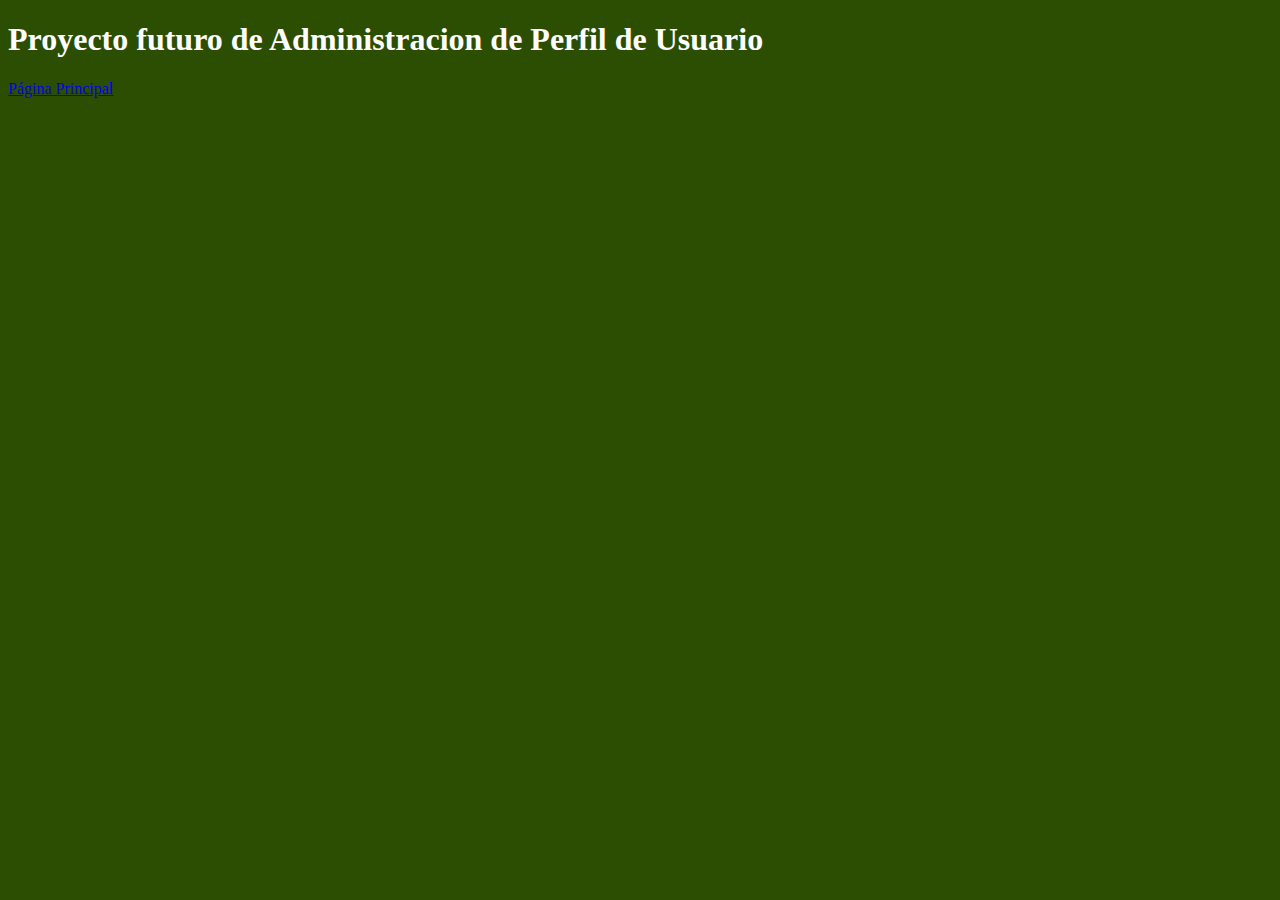
<file: Trabajo Final tres Manuel Madrid/apu.html>
<!DOCTYPE html>
<html lang="en">
  <head>
    <meta charset="UTF-8" />
    <meta http-equiv="X-UA-Compatible" content="IE=edge" />
    <meta name="viewport" content="width=device-width, initial-scale=1.0" />
    <title>Administracion de perfil de usuario</title>
    <style>
      body {
        background-color: rgb(43, 78, 2);
        color: white;
      }
    </style>
  </head>
  <body>
    <h1>Proyecto futuro de Administracion de Perfil de Usuario</h1>
    <li>
      <a class="nav-link active" aria-current="page" href="./index.html"
        >Página Principal</a
      >
    </li>
  </body>
</html>
</file>
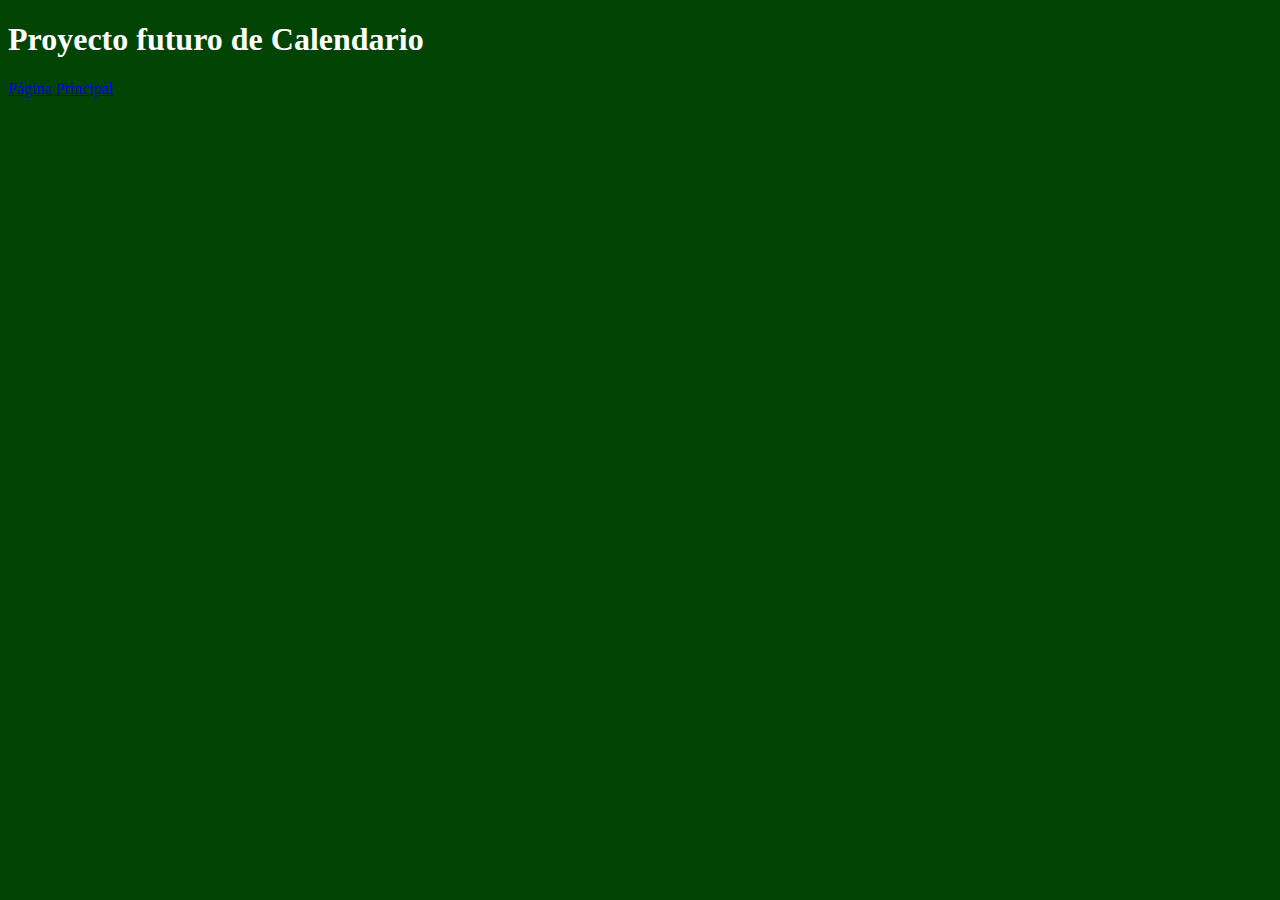
<file: Trabajo Final tres Manuel Madrid/cl.html>
<!DOCTYPE html>
<html lang="en">
  <head>
    <meta charset="UTF-8" />
    <meta http-equiv="X-UA-Compatible" content="IE=edge" />
    <meta name="viewport" content="width=device-width, initial-scale=1.0" />
    <title>Calendario</title>
    <style>
      body {
        background-color: rgb(1, 68, 4);
        color: white;
      }
    </style>
  </head>
  <body>
    <h1>Proyecto futuro de Calendario</h1>
    <li>
      <a class="nav-link active" aria-current="page" href="./index.html"
        >Página Principal</a
      >
    </li>
  </body>
</html>
</file>
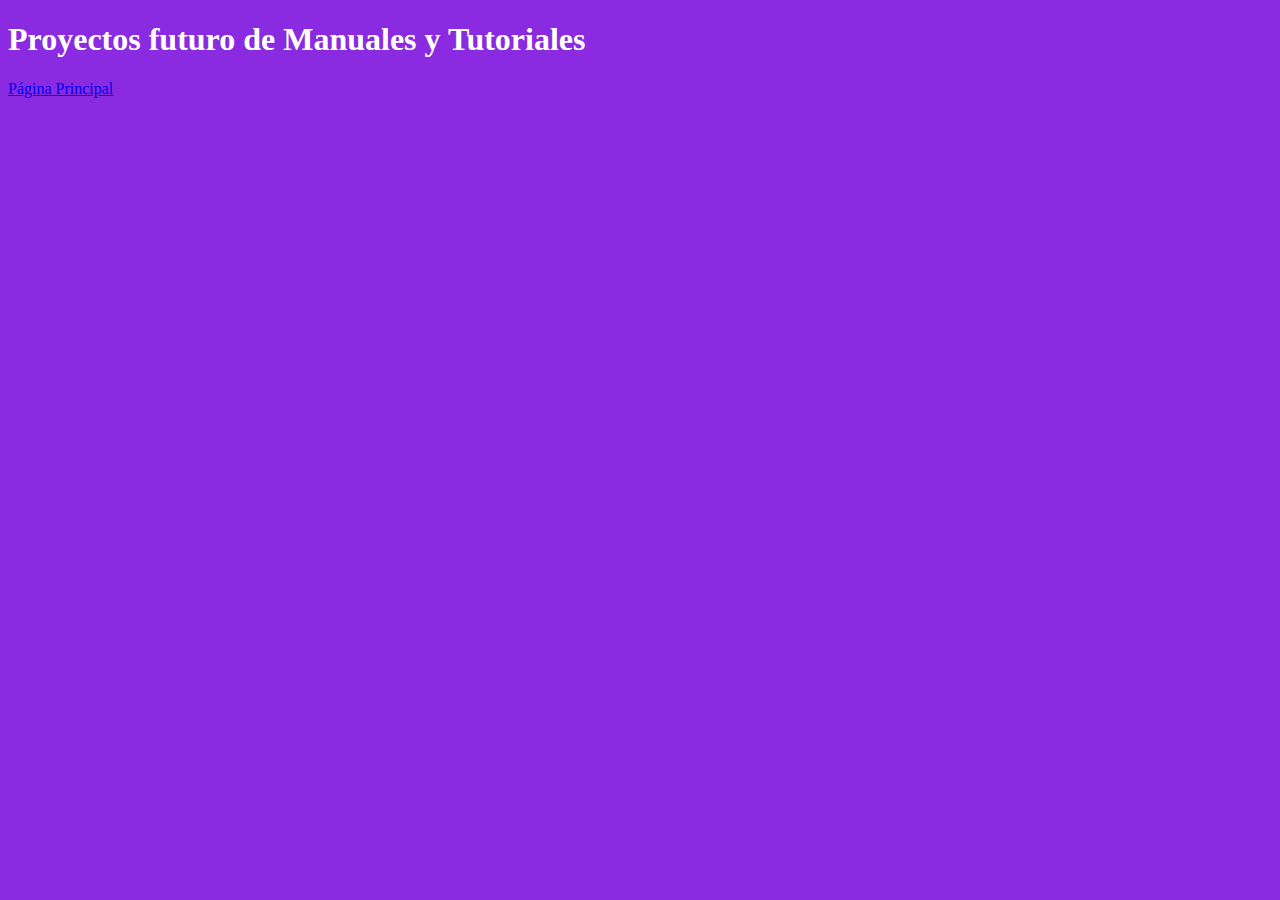
<file: Trabajo Final tres Manuel Madrid/myt.html>
<!DOCTYPE html>
<html lang="en">
  <head>
    <meta charset="UTF-8" />
    <meta http-equiv="X-UA-Compatible" content="IE=edge" />
    <meta name="viewport" content="width=device-width, initial-scale=1.0" />
    <title>Manuales y Tutoriales</title>
    <style>
      body {
        background-color: blueviolet;
        color: white;
      }
    </style>
  </head>
  <body>
    <h1>Proyectos futuro de Manuales y Tutoriales</h1>
    <li>
      <a class="nav-link active" aria-current="page" href="./index.html"
        >Página Principal</a
      >
    </li>
  </body>
</html>
</file>
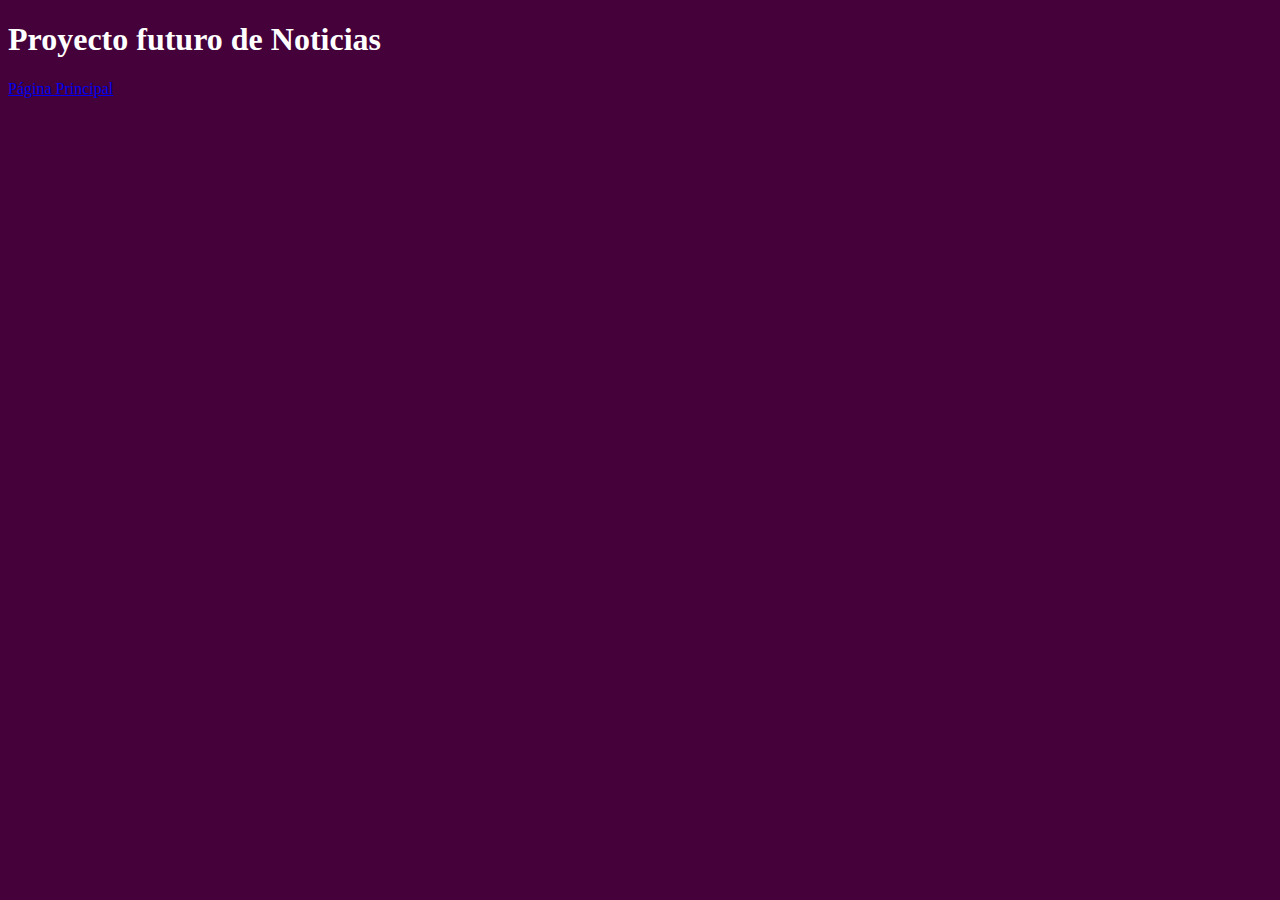
<file: Trabajo Final tres Manuel Madrid/nt.html>
<!DOCTYPE html>
<html lang="en">
  <head>
    <meta charset="UTF-8" />
    <meta http-equiv="X-UA-Compatible" content="IE=edge" />
    <meta name="viewport" content="width=device-width, initial-scale=1.0" />
    <title>Noticias</title>
    <style>
      body {
        background-color: rgb(68, 1, 58);
        color: white;
      }
    </style>
  </head>
  <body>
    <h1>Proyecto futuro de Noticias</h1>
    <li>
      <a class="nav-link active" aria-current="page" href="./index.html"
        >Página Principal</a
      >
    </li>
  </body>
</html>
</file>
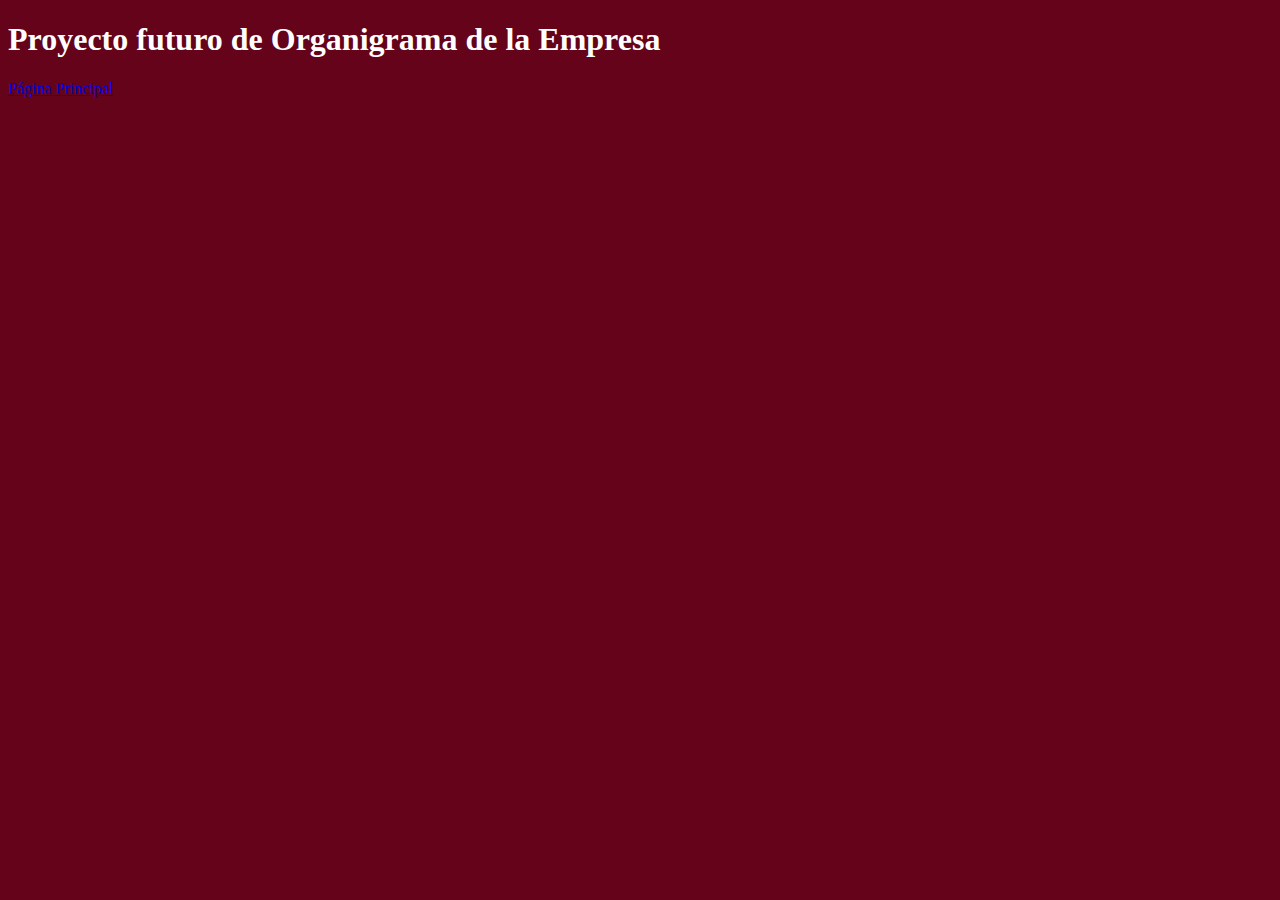
<file: Trabajo Final tres Manuel Madrid/odle.html>
<!DOCTYPE html>
<html lang="en">
  <head>
    <meta charset="UTF-8" />
    <meta http-equiv="X-UA-Compatible" content="IE=edge" />
    <meta name="viewport" content="width=device-width, initial-scale=1.0" />
    <title>Organigrama de la empresa</title>
    <style>
      body {
        background-color: rgb(100, 3, 25);
        color: white;
      }
    </style>
  </head>
  <body>
    <h1>Proyecto futuro de Organigrama de la Empresa</h1>
    <li>
      <a class="nav-link active" aria-current="page" href="./index.html"
        >Página Principal</a
      >
    </li>
  </body>
</html>
</file>
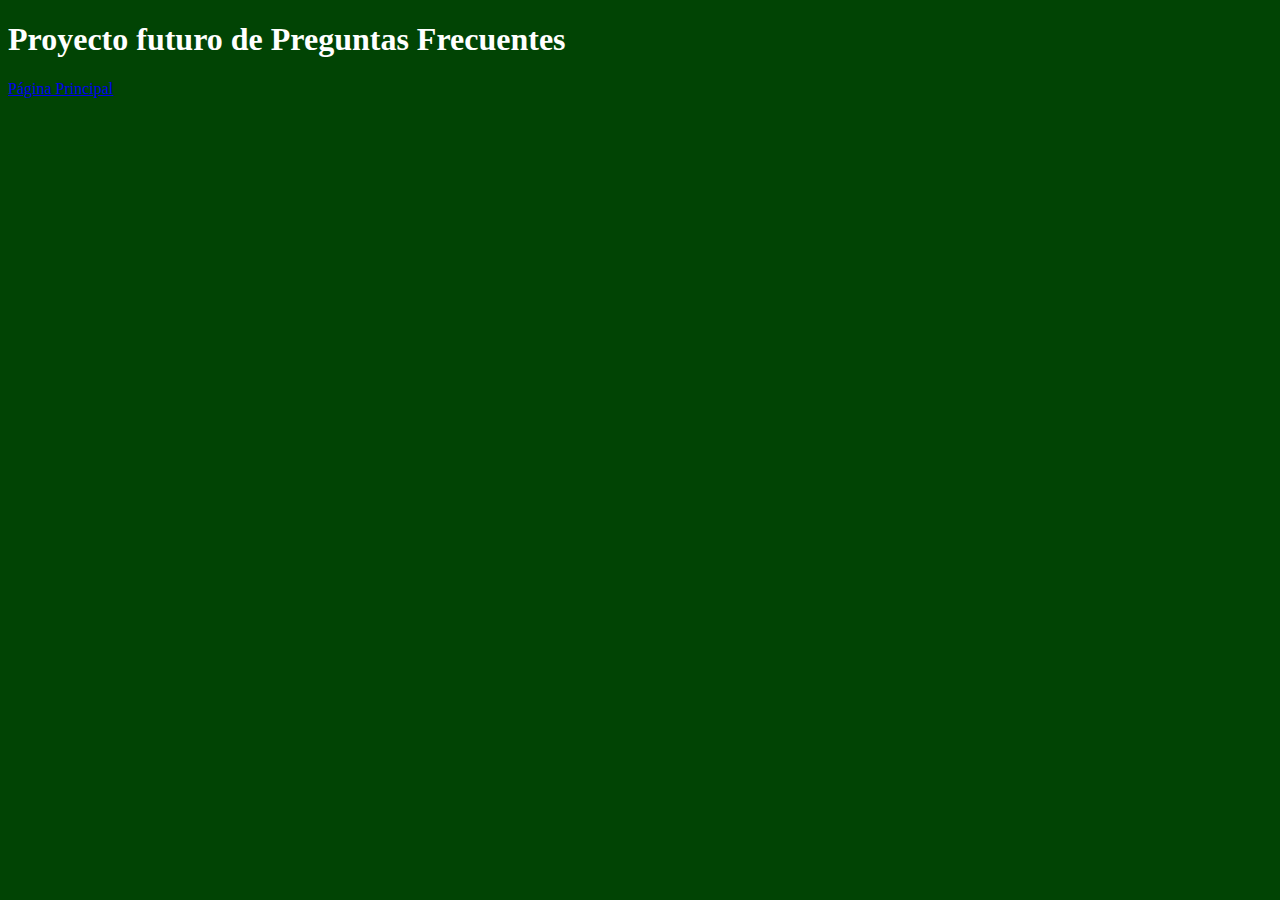
<file: Trabajo Final tres Manuel Madrid/pf.html>
<!DOCTYPE html>
<html lang="en">
  <head>
    <meta charset="UTF-8" />
    <meta http-equiv="X-UA-Compatible" content="IE=edge" />
    <meta name="viewport" content="width=device-width, initial-scale=1.0" />
    <title>Preguntas Frecuentes</title>
    <style>
      body {
        background-color: rgb(1, 68, 4);
        color: white;
      }
    </style>
  </head>
  <body>
    <h1>Proyecto futuro de Preguntas Frecuentes</h1>
    <li>
      <a class="nav-link active" aria-current="page" href="./index.html"
        >Página Principal</a
      >
    </li>
  </body>
</html>
</file>
